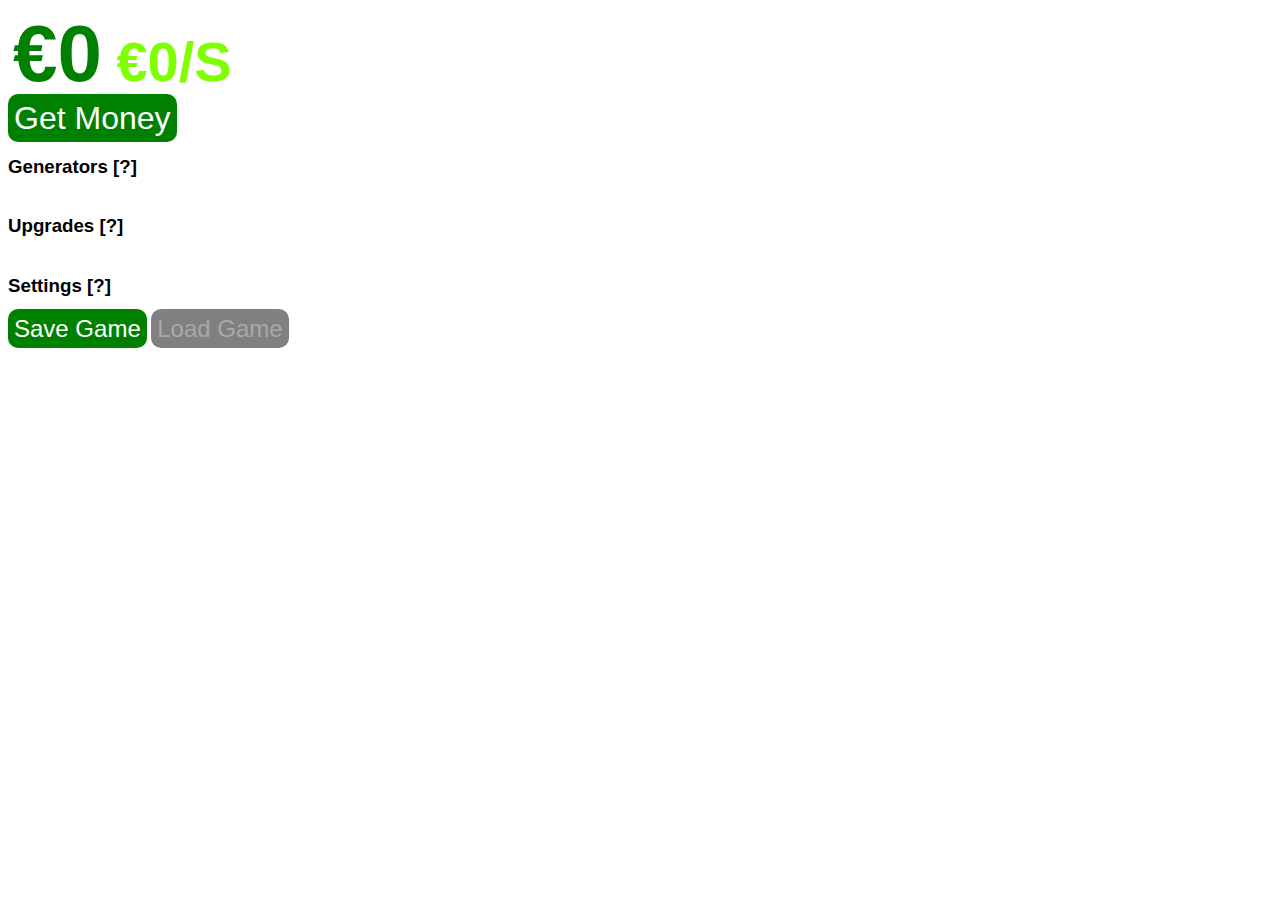
<file: index.html>
<!DOCTYPE html>
<html>
<head>
	<title>Another Idle Game</title>
	<link rel="stylesheet" type="text/css" href="stylesheets/style.css"/>
	<link rel="shortcut icon" href="favicon.png"/>
	<script src="https://ajax.googleapis.com/ajax/libs/jquery/2.1.3/jquery.min.js"></script>
	<script type="text/javascript" src="scripts/game.js"></script>	
</head>
<body>
	<div id="info">
		<h1 id="display" class="prettytext">€0</h1>
		<h5 id="mps" class="prettytext">€0/S</h5>
	</div>

	<div id="clickable">
		<span id="basicmoney" class="noselect fakebutton">Get Money</span>
		
	</div>

	<div id="buyable">
		<div>
			<h3>Generators <span class="expl" title="Generators generate a certain amount of money per second.">[?]</span></h3>
			<table class="noselect" ><tbody id="generators"></tbody></table>
		</div>
		<div>
			<h3>Upgrades <span class="expl" title="Upgrades make your generators stronger">[?]</span></h3>
			<table class="noselect" ><tbody id="upgrades"></tbody></table>
		</div>
	</div>

	<div id="settings">
		<h3>Settings <span class="expl" title="You can finetune your game here.">[?]</span></h3>
		<span id="save" class="noselect fakebutton">Save Game</span>
		<span id="load" title="This feature is currently disabled, but the game is automatically loaded." class="noselect fakebutton">Load Game</span>
	</div>
</body>
</html>
</file>
<file: stylesheets/style.css>
body {
	font-family: Helvetica, sans-serif;
}

.prettytext {
	margin: 5px;
	display: inline;
	color: green;
}

#display {
	font-size: 5em;
}

#mps {
	font-size: 3.5em;
	color: chartreuse;
}

#basicmoney {
	font-size: 2em;
}

#save,#load {
	font-size: 1.5em;
}

#load {
	background-color: gray;
	border-color: gray;
	color: darkgray;
}

ul {
	list-style: none;
}

.generator {
	border: 1.5px dashed greenyellow;
	border-radius: 10px;
	display: inline-block;
	background-color: chartreuse;
	color: green;
	text-align: center;
	padding: 4.5px;
}

.fakebutton {
	border-radius: 10px;
	color: white;
	background-color: green;
	border-color: green;
	padding: 6px;
}

.noselect {
	-webkit-touch-callout: none;
    -webkit-user-select: none;
    -khtml-user-select: none;
    -moz-user-select: none;
    -ms-user-select: none;
    user-select: none;
}
</file>
